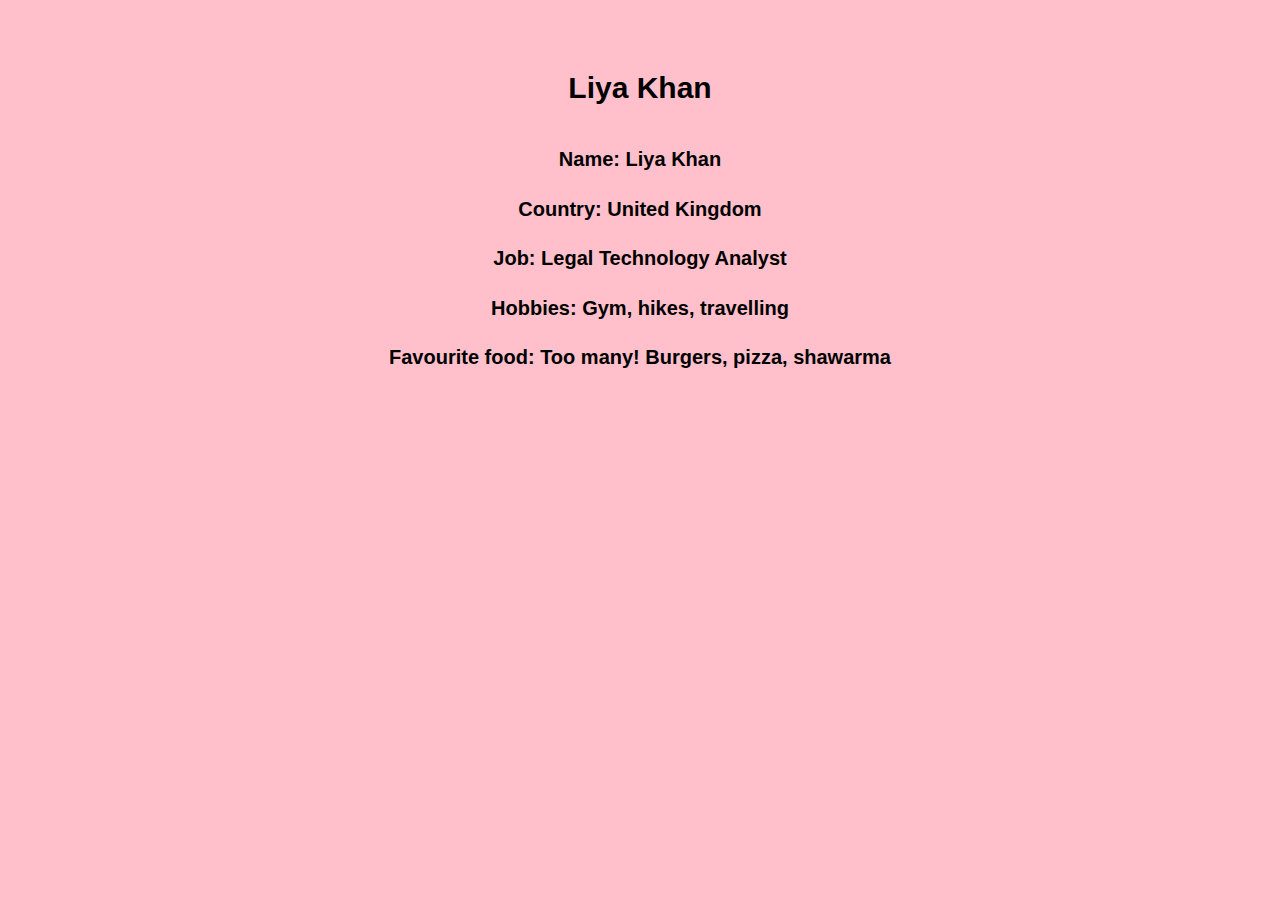
<file: flask/about_me.html>
<!DOCTYPE html>
<html lang="en">
<head>
    <meta charset="UTF-8">
    <title>Liya</title>
  <meta name="viewport" content="width=device-width, initial-scale=1">
    <link href="css_styles.css" rel="stylesheet" type="text/css"/>
    <style>
        #MainTitle{
            color: black;
            line-height: 2;
            font-size: 30px;
        }

        img{
            display:block;
            margin: auto;
            width: 60%;
        }
        .smallimg {
            width: 20%;
        }
    </style>
</head>
<body>
<h3 id="MainTitle">Liya Khan</h3>

<h4>Name: Liya Khan</h4>
<h4>Country: United Kingdom</h4>
<h4>Job: Legal Technology Analyst</h4>
<h4>Hobbies: Gym, hikes, travelling</h4>
<h4>Favourite food: Too many! Burgers, pizza, shawarma</h4>


</body>
</html>
</file>
<file: flask/css_styles.css>
body {
    font-family: Verdana, Geneva, Tahoma, sans-serif;
    font-size: 20px;
    background-color: pink;
    padding: 20px;
    color: b;
    text-align: center;
}
nav {text-align: left;}
footer{
    background-color: dimgray;
    color: white;
    font-size: 16px;
}
</file>
